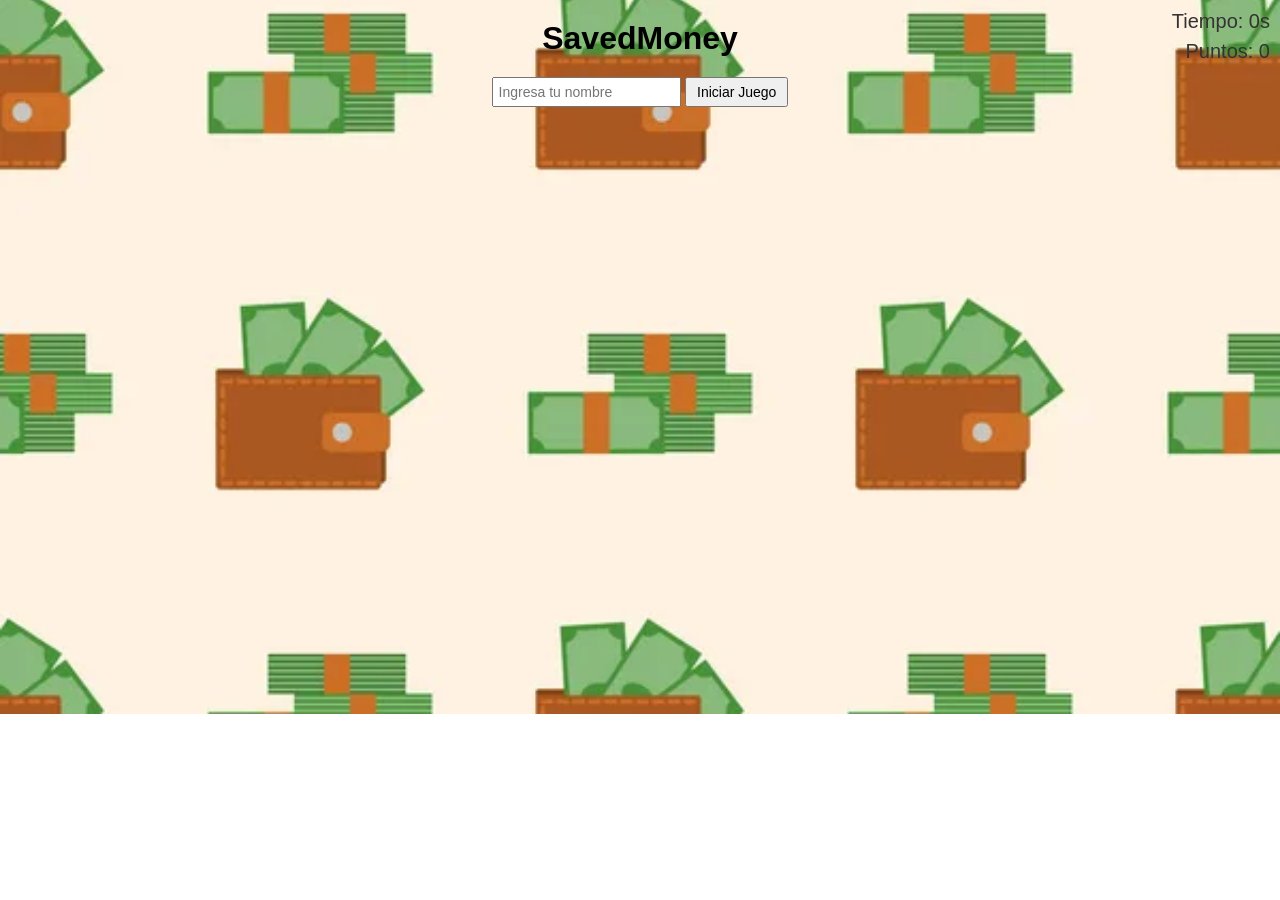
<file: SavedMoneyLaberinto/index.html>
<!DOCTYPE html>
<html lang="es">
<head>
    <meta charset="UTF-8">
    <meta name="viewport" content="width=device-width, initial-scale=1.0">
    <title>Laberinto</title>
    <link rel="stylesheet" href="./css/styles.css">
</head>
<body>
    <h1 id="title">SavedMoney</h1>
    <div id="userInput">
        <input type="text" id="username" placeholder="Ingresa tu nombre" />
        <button id="startGame">Iniciar Juego</button>
    </div>
    <div id="difficultySelection" style="display: none;">
        <h2>Selecciona la dificultad:</h2>
        <button class="difficulty" data-size="9">Fácil</button>
        <button class="difficulty" data-size="19">Intermedio</button>
        <button class="difficulty" data-size="31">Difícil</button>
    </div>
    <div id="timer" style="position: absolute; top: 10px; right: 10px; font-size: 20px; color: #333;">Tiempo: 0s</div>
    <div id="points" style="position: absolute; top: 40px; right: 10px; font-size: 20px; color: #333;">Puntos: 0</div>
    <div id="maze"></div>
    <div id="actionButtons" style="display: none;">
        <button id="giveUp">Rendirse</button>
        <button id="newMaze">Generar Nuevo Laberinto</button>
        <button id="lowerDifficulty" style="display: none;">&#8592; Dificultad Inferior</button>
        <button id="higherDifficulty" style="display: none;">Dificultad Superior &#8594;</button>
    </div>
    <audio id="successSound">
        <source src="./img/VICTORIA.mp3" type="audio/mp3"> 
    </audio>
    <script src="https://code.jquery.com/jquery-3.7.1.min.js"></script>
    <script src="./js/script.js"></script>
</body>
</html>
</file>
<file: SavedMoneyLaberinto/css/styles.css>
body {
    text-align: center;
    font-family: Arial, sans-serif;
    background-image: url('../img/fondo.jpg'); /* Cambia la ruta según corresponda */
    background-size: cover; /* Hace que la imagen cubra todo el fondo */
    background-position: center; /* Centra la imagen */
    background-repeat: no-repeat; /* Evita que la imagen se repita */
}

#title {
    margin: 20px 0;
}

#userInput {
    margin: 20px 0;
}

#userInput input {
    padding: 5px;
    font-size: 14px;
}

#userInput button {
    padding: 5px 10px;
    font-size: 14px;
}

#maze {
    display: grid;
    gap: 1px;
    margin: 20px auto;
    width: max-content;
}

.cell {
    width: 15px;
    height: 15px;
    background-color: #f0f0f0;
    border: 1px solid #ccc;
}

.start {
    background-color: #76c7c0;
}

.end {
    background-color: #f7b731;
}

.wall {
    background-color: #333;
}

.path {
    background-color: #fff;
}

.active {
    background-color: #ff6b6b;
    color: #fff;
}

#difficultySelection, #actionButtons {
    margin: 20px 0;
}

.difficulty, #actionButtons button {
    padding: 10px 15px;
    font-size: 16px;
    margin: 0 5px;
}

.active {
    background-image: url('../img/cerdito.png'); /* Cambia la ruta según corresponda */
    background-size: cover; /* Hace que la imagen cubra el área del cuadrado */
    background-color: transparent; /* Asegúrate de que el fondo sea transparente */
    color: transparent; /* Oculta el texto, si hay alguno */
}
.point {
    width: 15px;
    height: 15px;
    background-image: url('../img/moneda.png'); /* Cambia la ruta según corresponda */
    background-size: cover;
}
</file>
